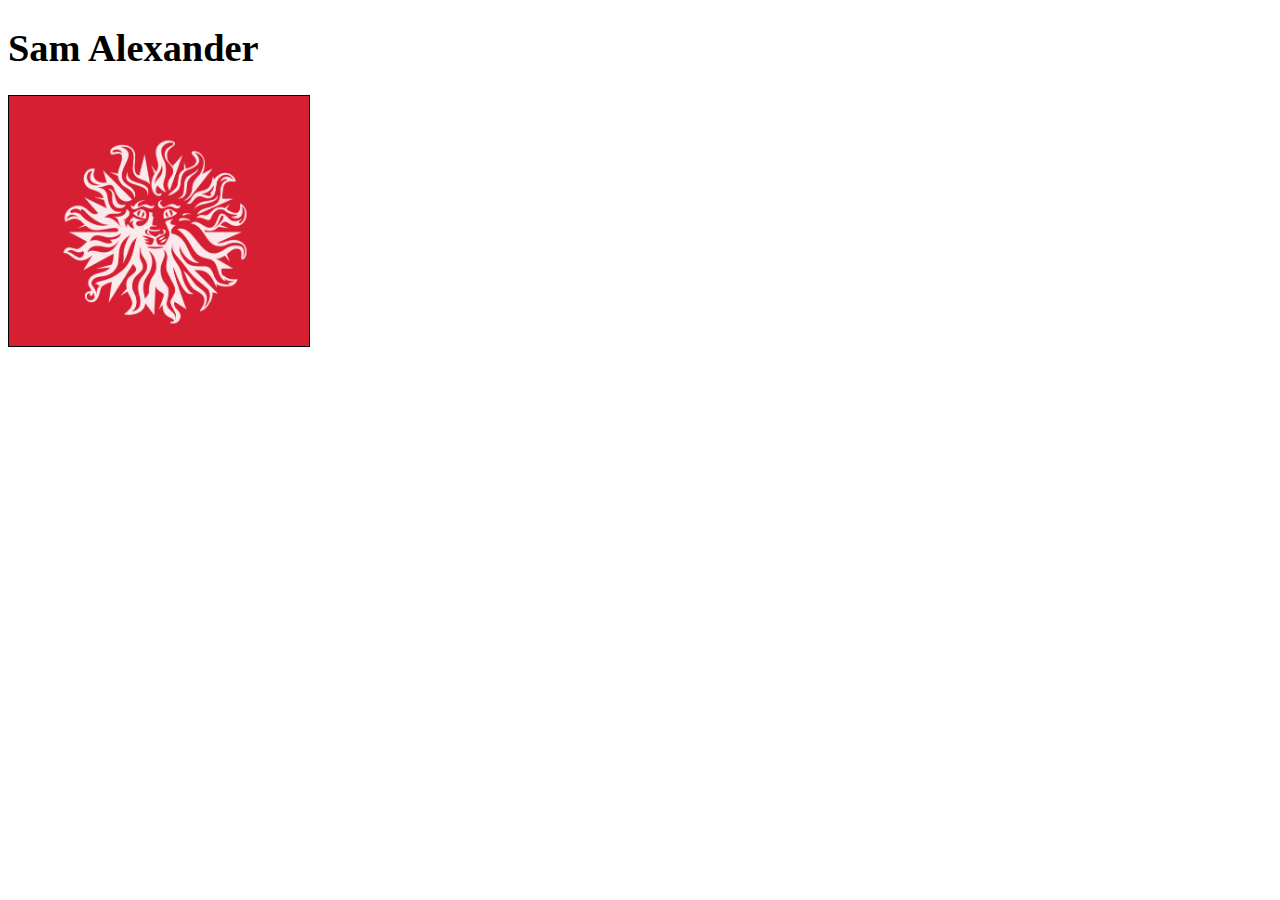
<file: Ad/index.html>
<!DOCTYPE html>
<html lang="en">
    <head>
        <meta charset="UTF-8" />
        <meta name="viewport" content="width=device-width, initial-scale=1.0" />
        <link rel="stylesheet" href="./Styles/index.css" />
        <link rel="stylesheet" href="./Styles/fonts.css" />
        <title>Publicis</title>
    </head>
    <body>
        <h1>Sam Alexander</h1>
        <!--  -->
        <div
            onmouseenter="hoverEvent()"
            onmouseleave="endHoverEvent()"
            id="iframe--container"
        >
            <a id="iframe--link" href=" https://www.publicis.ca/"></a>
            <iframe id="iframe--ad" src="./ad.html" scrolling="no"> </iframe>
        </div>

        <script src="./Scripts/app.js"></script>
    </body>
</html>
</file>
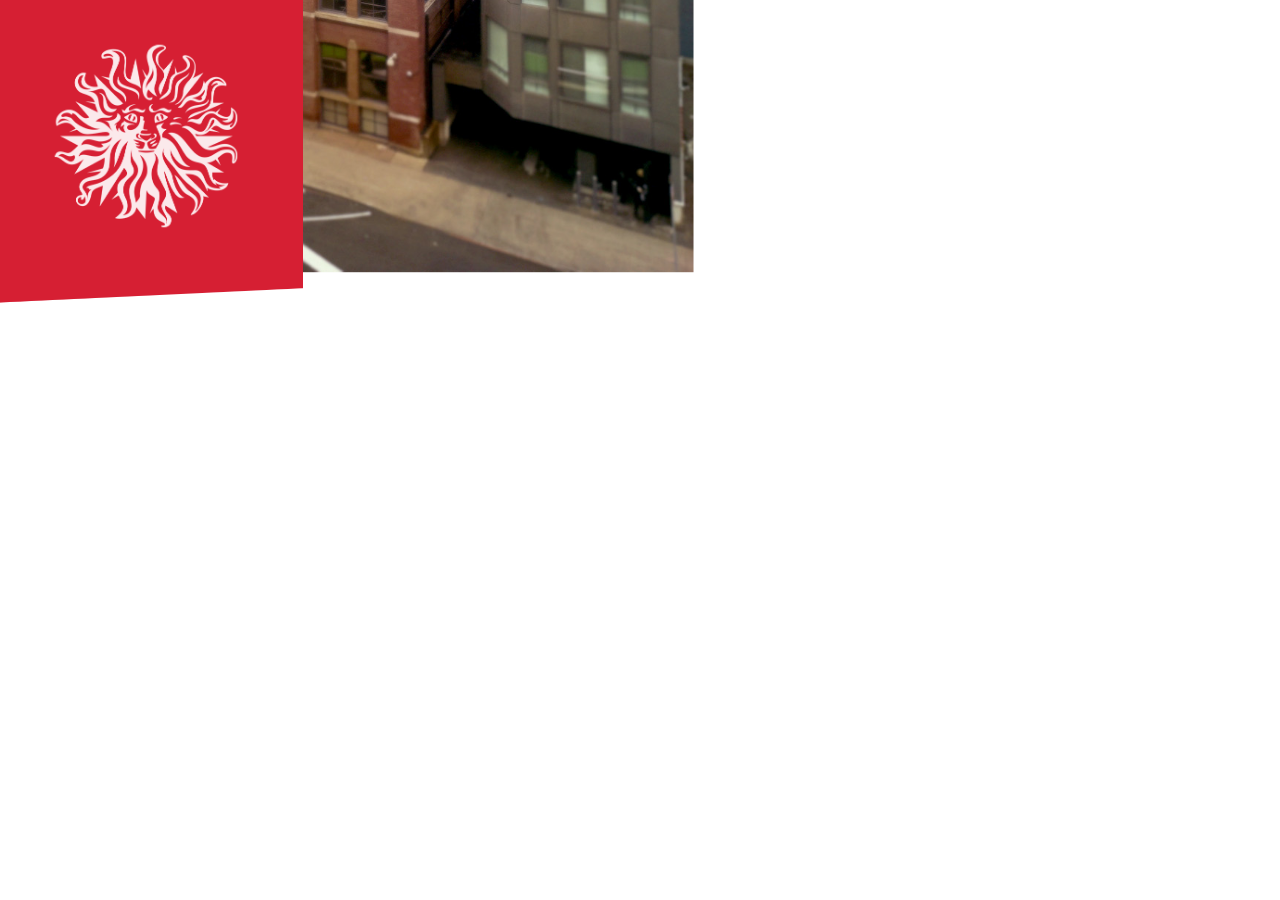
<file: Ad/ad.html>
<!DOCTYPE html>
<html lang="en">
    <head>
        <meta charset="UTF-8" />
        <meta name="viewport" content="width=device-width, initial-scale=1.0" />
        <link rel="stylesheet" href="./Styles/ad.css" />
        <link rel="stylesheet" href="./Styles/fonts.css" />
        <title>Ad</title>
    </head>
    <body>
        <main id="main">
            <section class="flex-container frame-2">
                <h3 class="txt2A">PUBLICIS TORONTO IS HIRING</h3>
                <h2 class="txt2B">JUNIOR INTERACTIVE</h2>
                <h1 class="txt2B">DEVELOPERS</h1>
            </section>
            <section class="flex-container frame-3">
                <h1 class="lead-the-change">LEAD</h1>
                <h1 class="lead-the-change">THE</h1>
                <h1 class="lead-the-change">CHANGE</h1>
            </section>
            <section class="flex-container frame-4">
                <div class="btn-crop-container">
                    <!-- not actually a 'button'. this is to acheive the 'crop affect' -->
                    <h3 class="apply-now">APPLY NOW</h3>
                    <h3 class="arrow">►</h3>
                </div>
            </section>
            <img
                class="office"
                src="./Assets/Images/Publicis_Office.jpg"
                alt="Publicis Office"
            />
            <img
                class="building"
                src="./Assets/Images/Publicis_Building.jpg"
                alt="Publicis Building"
            />

            <img
                class="red-banner"
                src="./Assets/Images/Publicis-Red-Background-Bar.png"
                alt="Red Background"
            />
            <img
                class="logo"
                src="./Assets/Icons/Publicis_Logo.png"
                alt="Publicis Logo"
            />
            <img
                class="title"
                src="./Assets/Icons/Publicis_Title.png"
                alt="Publicis Title"
            />

            <script src="https://cdnjs.cloudflare.com/ajax/libs/gsap/3.6.1/gsap.min.js"></script>

            <script src="./Scripts/play-ad.js"></script>
        </main>
    </body>
</html>
</file>
<file: Ad/Styles/index.css>
#iframe--container {
  position: relative;
  width: 300px;
  height: 250px;
}
#iframe--link, #iframe--parent {
  position: absolute;
  z-index: 1;
  width: 100%;
  height: 100%;
}
#iframe--ad {
  border-style: solid;
  border-width: 1px;
  width: 100%;
  height: 100%;
}/*# sourceMappingURL=index.css.map */
</file>
<file: Ad/Styles/fonts.css>
h1 {
    font-family: "Avenir";
    src: url("../Assets/Font/AvenirNextLTPro-Bold.otf") format("otf");
    font-weight: 600;
    font-size: 2.4rem;
}

h2 {
    font-family: "Avenir";
    src: url("../Assets/Font/AvenirNextLTPro-Bold.otf") format("otf");
    font-weight: 500;
    font-size: 1.5rem;
}

h3,
button {
    font-family: "Avenir";
    src: url("../Assets/Font/AvenirNextLTPro-Regular.otf") format("otf");
    font-weight: 400;
    font-size: 1rem;
}
</file>
<file: Ad/Styles/ad.css>
* body {
  margin: 0;
  position: absolute;
}

img {
  position: absolute;
}
img.building {
  width: 450px;
  transform: translate(-75px, -45px);
}
img.red-banner {
  width: 304px;
  transform: translate(-2px, -70px);
}
img.logo {
  width: 200px;
  height: 200px;
  transform: translate(45px, 35px);
}
img.office {
  width: 400px;
  transform: translateY(-120px);
  opacity: 0;
}
img.title {
  width: 120px;
  transform: translate(15px, 15px);
  opacity: 0;
}

h1,
h2,
h3 {
  display: flex;
  color: white;
  margin: 0;
  justify-content: center;
  line-height: 1;
}

#main {
  width: 300px;
  height: 250px;
  border: 1px solid black;
}

.flex-container {
  width: 300px;
  height: 250px;
  display: flex;
  flex-direction: column;
  position: absolute;
  z-index: 1;
}

.frame-2 {
  transform: translateY(200px);
}

.lead-the-change,
.txt2A,
.txt2B {
  display: flex;
  opacity: 0;
}

.txt2A {
  line-height: 2;
  transform: translateX(-70px);
}

.frame-3 {
  transform: translateY(75px);
}

.frame-4 {
  display: flex;
  flex-direction: row;
  justify-content: center;
  align-items: center;
}

.btn-crop-container {
  position: absolute;
  justify-content: center;
  align-items: center;
  overflow: hidden;
  width: 130px;
  height: 18px;
  border-radius: 6px;
  background-color: black;
  padding: 3px;
  padding-top: 6px;
}

.apply-now {
  width: 100px;
  padding-right: 1rem;
}

.arrow {
  position: absolute;
  transform: translate(102px, -15px);
}/*# sourceMappingURL=ad.css.map */
</file>
